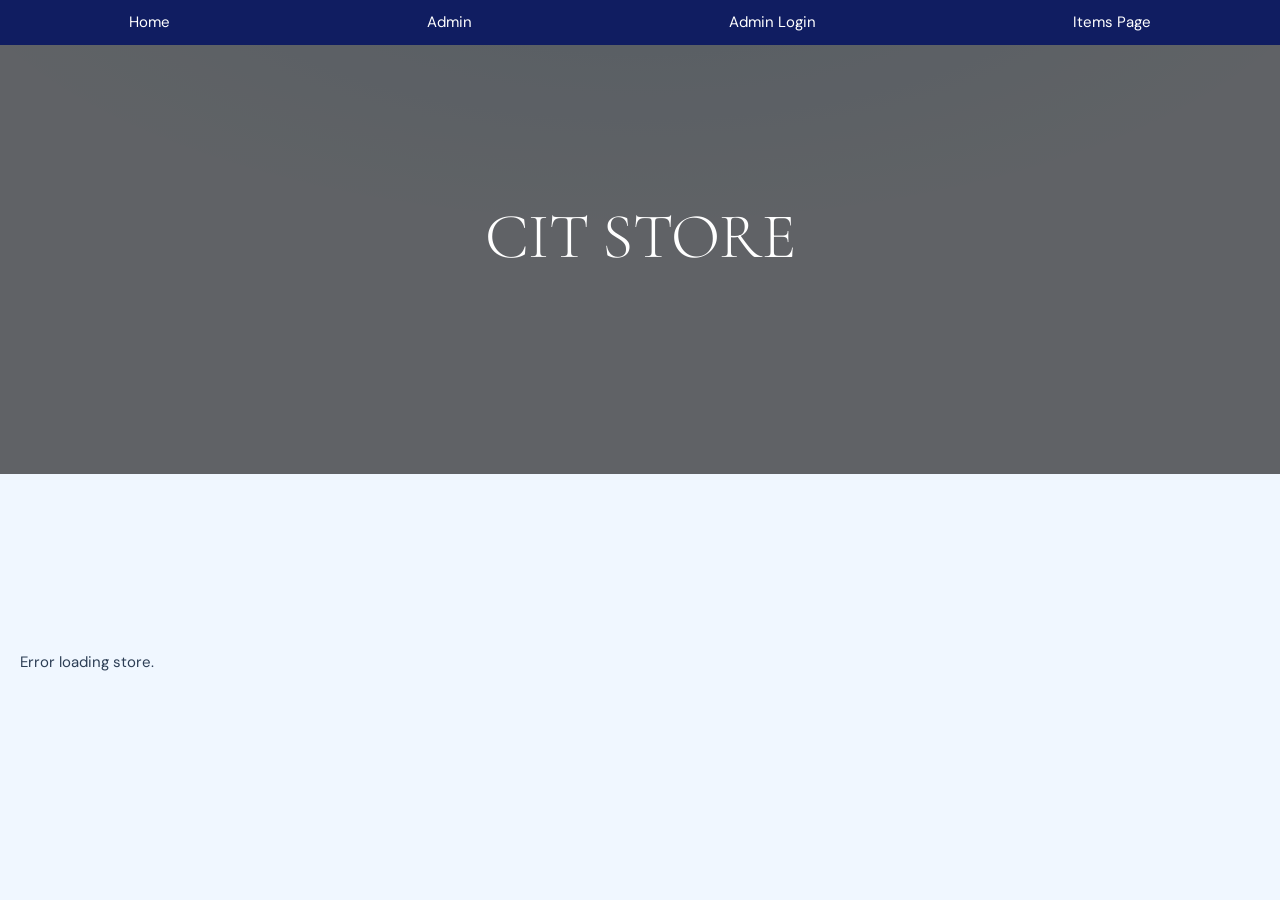
<file: index.html>
<!DOCTYPE html>
<html>

<head>
  <title>CIT Store</title>
  <link rel="stylesheet" href="store.css">

  <!-- Navigation bar at the top -->
<nav>
  <ul>
    <div class= "header-container">
    <a href="index.html">Home</a>
    <a href="admin.html">Admin</a>
    <a href="loginpage.html">Admin Login</a>
    <a href="items.html">Items Page</a>
    </div>
  </ul>
</nav>

</head>
<div class="banner-container">
  <div style="background-color: rgba(0, 0, 0, 0.6); color: white; padding: 200px; text-align: center;">
      <!-- Video Element -->
  <video autoplay muted loop  class="back-video">
      <source src="banner videos.mp4" type="video/mp4">
  </video>
  
  <!-- Banner Text/Content -->
  <div class="content">
      <h1>CIT STORE</h1>
  </div>
</div>
</div>
<div id="list" class="product-grid"></div>
<template id="product-template">
  <div class ="product-card">
    <div class="product-card__image">
      <img src="" alt="">
      <div class="product-card__badge">NEW</div>
    </div>

    <div class="product-card__body">
      <div class="product-card__category"></div>
      <div class="product-card__name"></div>

      <div class="product-card__footer">
        <div class="product-card__price"></div>
        <button class="product-card__add">+</button>
      </div>
    </div>
  </div>
</template>
<script>
const scriptURL = "https://script.google.com/macros/s/AKfycbyljcQ1Kd-PN78c2f0k-t8wreE7nDR0hpH4hh38KkS4tlhm0aHn8gl9zmAffLMnKxekFA/exec";
function renderProducts(products) {
  const list = document.getElementById("list");
  const template = document.getElementById("product-template");
  list.innerHTML = "";
  
  products.forEach(item => {
    const clone = template.content.cloneNode(true);
    const el = (sel) => clone.querySelector(sel);
    el("img").src = item.image || "https://animeape.com/wp-content/uploads/2024/03/Link-The-Legend-of-Zelda_Zip-Hoodie-Jacket-BACK-mockup.jpg";
    el("img").alt = item.name;
    
    el(".product-card__category").textContent = item.category || "Items";
    el(".product-card__name").textContent = item.name;
    el(".product-card__price").textContent = `$${item.price}`;
    const card = el(".product-card");
    card.onclick = () =>
      window.location.href = "item.html?id=" + item.id;
    list.appendChild(clone)
  });
}
document.addEventListener("DOMContentLoaded", () => {
  loadItems();
});
function loadItems() {
  const list = document.getElementById("list");
  list.innerHTML = "Loading items...";
  const callbackName = "jsonpCallback_" + Math.floor(Math.random() * 1000000);
  const script = document.createElement("script");
  window[callbackName] = function(data) {
    list.innerHTML = "";
    if (!data || data.length === 0) {
      list.innerHTML = "No items found.";
      cleanup();
      return;
    }
    renderProducts(data);
    cleanup();
  };

  script.onerror = function() {
    list.innerHTML = "Error loading store.";
    cleanup();
  };
  function cleanup() {
    if (document.body.contains(script)) {
      document.body.removeChild(script);
    }
    delete window[callbackName];
  }
  script.src = `${scriptURL}?action=getItems&callback=${callbackName}`;
  document.body.appendChild(script);
}
</script>
</body>
</html>
</file>
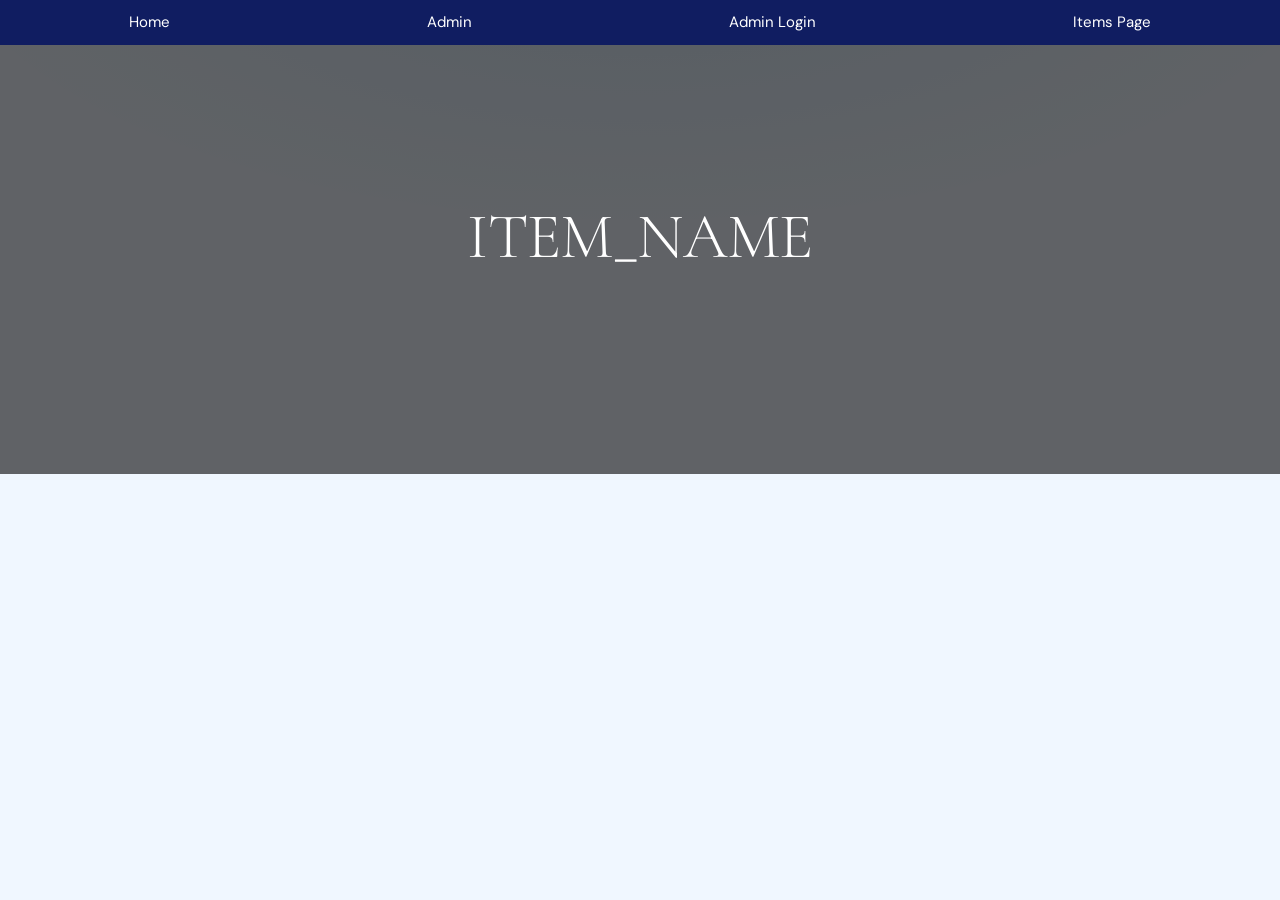
<file: items.html>
<!DOCTYPE html>
<html>
<head>
  <title>CIT Store Item</title>
  <link rel="stylesheet" href="store.css">

  <nav>
    <ul>
      <div class= "header-container">
      <a href="index.html">Home</a>
      <a href="admin.html">Admin</a>
      <a href="loginpage.html">Admin Login</a>
      <a href="items.html">Items Page</a>
      </div>
    </ul>
  </nav>
</head>
<body>
<div id="item"></div>
<div class="banner-container">
  <div style="background-color: rgba(0, 0, 0, 0.6); color: white; padding: 200px; text-align: center;">
      <!-- Video Element -->
  <video autoplay muted loop  class="back-video">
      <source src="banner videos.mp4" type="video/mp4">
  </video>
  
  <!-- Banner Text/Content -->
  <div class="content">
      <h1>ITEM_NAME</h1>
  </div>
</div>
<script>
const APPSCRIPT = "https://script.google.com/macros/s/AKfycbyljcQ1Kd-PN78c2f0k-t8wreE7nDR0hpH4hh38KkS4tlhm0aHn8gl9zmAffLMnKxekFA/exec";
let params = new URLSearchParams(window.location.search);
let id = params.get("id");
fetch(APPSCRIPT)
  .then(res => res.json())
  .then(items => {
    let item = items.find(i=>i.id == id);
    let container = document.getElementById("item");
    if (item) {
      container.innerHTML = `
        <h1>${item.name}</h1>
        <p>Price: $${item.price}</p>
      `;
     } else {
      container.innerHTML = "Item Not Found";
    }
  });
</script>
</body>
</html>
</file>
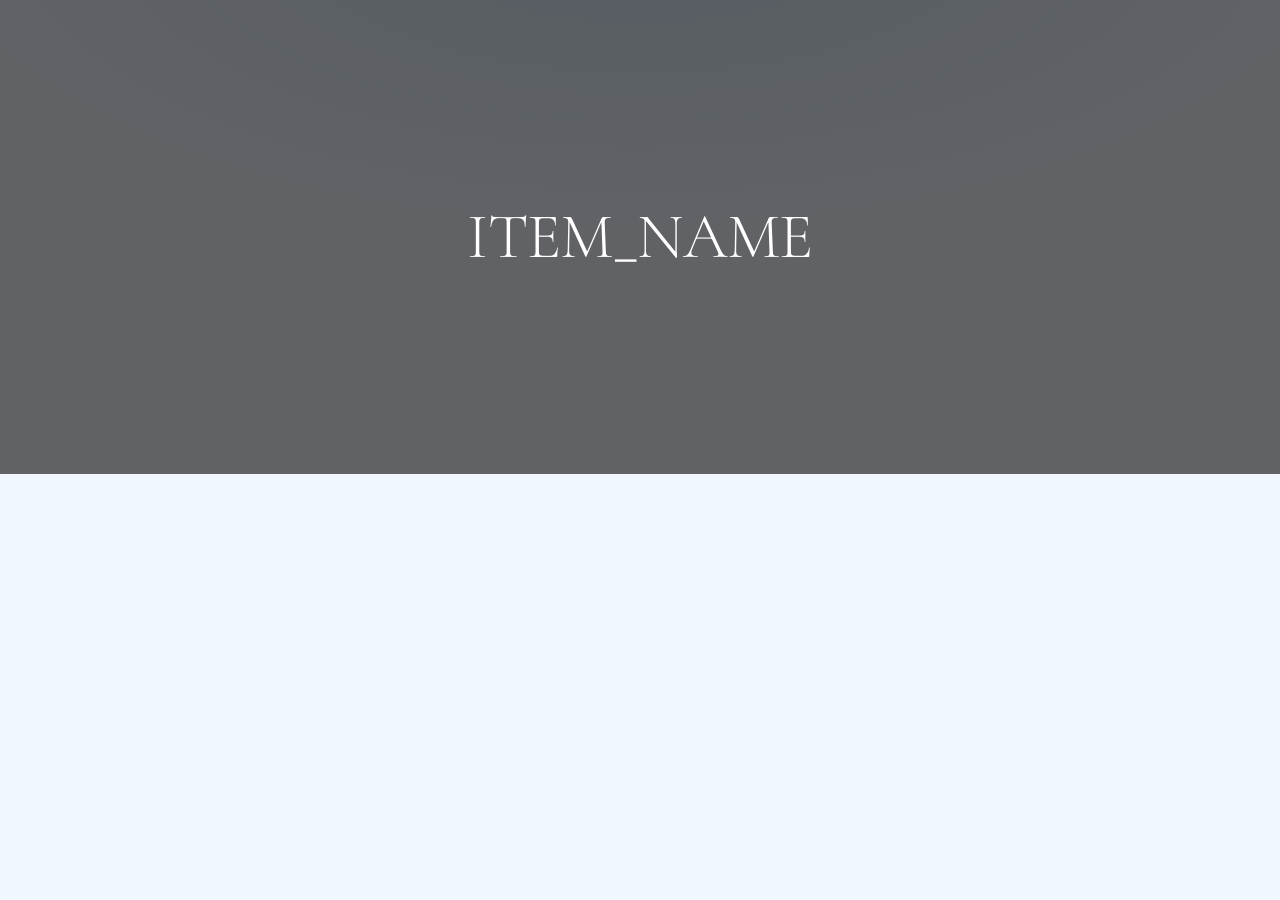
<file: itemsdev.html>
<!DOCTYPE html>
<html>
<head>
  <title>CIT Store Item</title>
  <link rel="stylesheet" href="store.css">
</head>
<body>
<div id="item"></div>
<div class="banner-container">
  <div style="background-color: rgba(0, 0, 0, 0.6); color: white; padding: 200px; text-align: center;">
      <!-- Video Element -->
  <video autoplay muted loop  class="back-video">
      <source src="banner videos.mp4" type="video/mp4">
  </video>
  
  <!-- Banner Text/Content -->
  <div class="content">
      <h1>ITEM_NAME</h1>
  </div>
</div>
<script>
const APPSCRIPT = "https://script.google.com/macros/s/AKfycbyljcQ1Kd-PN78c2f0k-t8wreE7nDR0hpH4hh38KkS4tlhm0aHn8gl9zmAffLMnKxekFA/exec";
let params = new URLSearchParams(window.location.search);
let id = params.get("id");
fetch(APPSCRIPT)
  .then(res => res.json())
  .then(items => {
    let item = items.find(i=>i.id == id);
    let container = document.getElementById("item");
    if (item) {
      container.innerHTML = `
        <h1>${item.name}</h1>
        <p>Price: $${item.price}</p>
      `;
     } else {
      container.innerHTML = "Item Not Found";
    }
  });
</script>
</body>
</html>
</file>
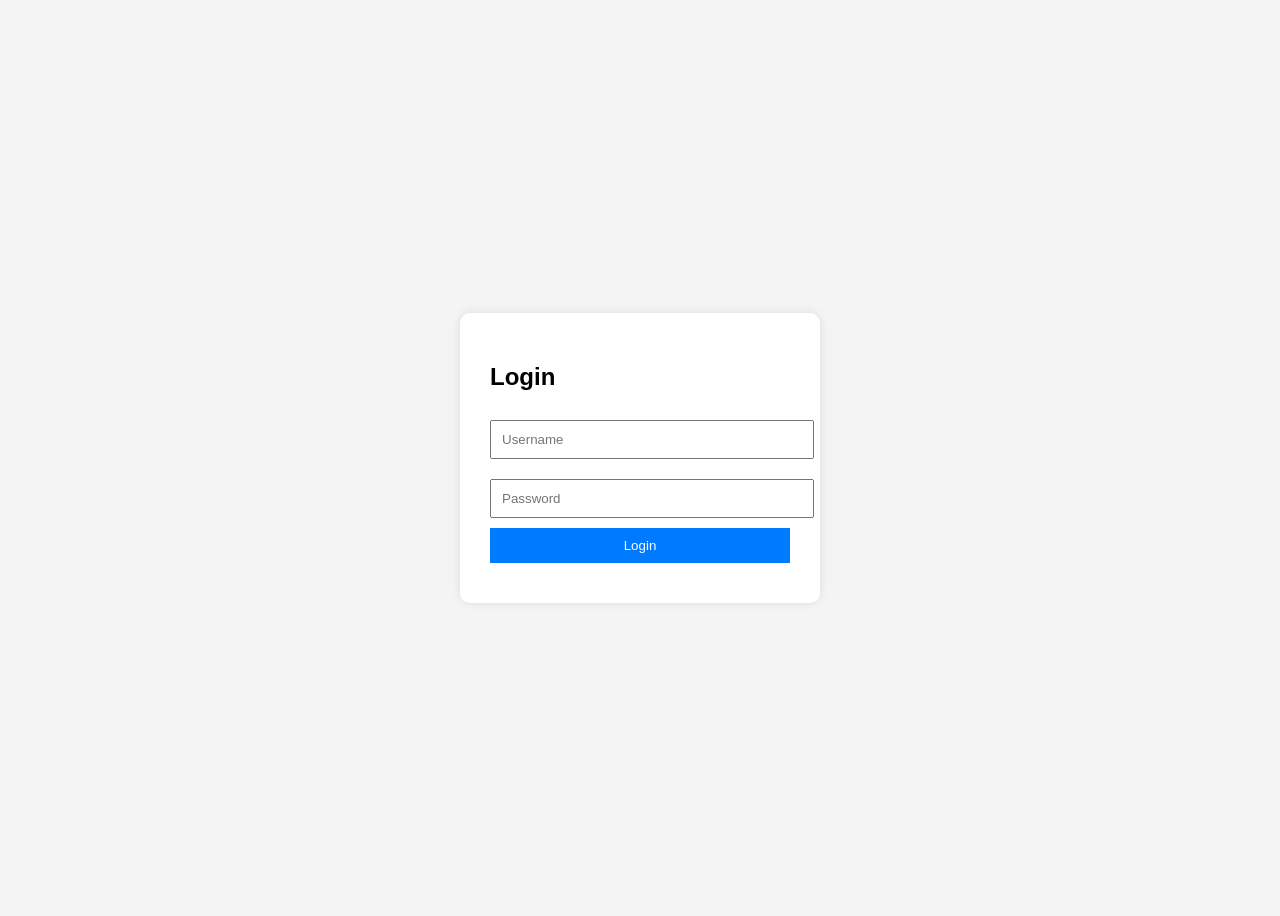
<file: loginpagedev.html>
<!DOCTYPE html>
<html>
<head>
  <title>Login</title>
  <style>
    body {
      font-family: Arial;
      display: flex;
      justify-content: center;
      align-items: center;
      height: 100vh;
      background: #f4f4f4;
    }

    .login-box {
      background: white;
      padding: 30px;
      border-radius: 10px;
      box-shadow: 0 0 10px rgba(0,0,0,0.1);
      width: 300px;
    }

    input {
      width: 100%;
      padding: 10px;
      margin: 10px 0;
    }

    button {
      width: 100%;
      padding: 10px;
      background: #007BFF;
      color: white;
      border: none;
      cursor: pointer;
    }

    #message {
      margin-top: 10px;
      color: red;
    }
  </style>
</head>
<body>

<div class="login-box">
  <h2>Login</h2>
  <input type="text" id="username" placeholder="Username">
  <input type="password" id="password" placeholder="Password">
  <button onclick="login()">Login</button>
  <div id="message"></div>
</div>

<script>
    const scriptURL = "https://script.google.com/macros/s/AKfycbyljcQ1Kd-PN78c2f0k-t8wreE7nDR0hpH4hh38KkS4tlhm0aHn8gl9zmAffLMnKxekFA/exec";
  async function login() {
    const username = document.getElementById("username").value;
    const password = document.getElementById("password").value;

    const response = await fetch("YOUR_WEB_APP_URL", {
      method: "POST",
      body: JSON.stringify({ username, password })
    });

    const result = await response.json();

    if (result.status === "success") {
      document.getElementById("message").style.color = "green";
      document.getElementById("message").innerText = result.message;

      // redirect example
      // window.location.href = "dashboard.html";
    } else {
      document.getElementById("message").innerText = result.message;
    }
  }
</script>

</body>
</html>
</file>
<file: store.css>
@import url('https://fonts.googleapis.com/css2?family=Cormorant+Garamond:ital,wght@0,300;0,400;0,600;1,300;1,400&family=DM+Sans:wght@300;400;500&display=swap');

/* ── Design Tokens ─────────────────────────────── */
:root {
  --blue-deep:    #0a1628;
  --blue-navy:    #0f2a4a;
  --blue-mid:     #101D61; /* CIT Blue */
  --blue-bright:  #2b7fd4;
  --blue-sky:     #5baef0;
  --blue-mist:    #a8d4f5;
  --blue-foam:    #dceefa;
  --blue-ice:     #f0f7ff;
  --white:        #ffffff;
  --sand:         #f8f5f0;

  --text-dark:    #ffffff;
  --text-body:    #2c3e55;
  --text-muted:   #7a96b0;

  --font-display: 'Cormorant Garamond', Georgia, serif;
  --font-body:    'DM Sans', sans-serif;

  --radius-sm:    6px;
  --radius-md:    14px;
  --radius-lg:    1000px;
  --radius-full:  9999px;

  --shadow-soft:  0 2px 20px rgba(10, 22, 40, 0.08);
  --shadow-card:  0 8px 40px rgba(10, 22, 40, 0.12);
  --shadow-hover: 0 20px 60px rgba(10, 22, 40, 0.18);

  --transition:   all 0.3s cubic-bezier(0.4, 0, 0.2, 1);
}

/* ── Reset & Base ───────────────────────────────── */
*, *::before, *::after {
  box-sizing: border-box;
  margin: 0;
  padding: 0;
}
.banner-container {
  position: relative;
  width: 100%;
  height: 70vh;
  overflow: hidden;
}
.header-container{
  display: flex;
  justify-content: space-around;
  align-items: center;
  color: white;
  padding-top: 10px;
  padding-bottom: 10px;

}

nav {
  position: fixed;
  top: 0;
  z-index: 2;
  width: 100%;
  background-color: var(--blue-mid);

}

.back-video {
  position: absolute;
  right: 0;
  bottom: 0;
  min-width: 20%;
  min-height: 10%;
  z-index: -1; /* Pushes video behind content */
  object-fit: cover; /* Ensures video covers area without stretching */}

.banner-content {
  position: relative;
  z-index: 1; /* Keeps text above video */
  text-align: center;
  display: flex;
  justify-content: center;
  font-size: 100px; 
}
.overlay {
  position: absolute;
  top: 0;
  left: 0;
  width: 100%;
  height: 70%;
  background-color: rgba(0, 0, 0, 0.5); /* Black with 50% transparency */
  z-index: 1; /* Ensures it stays on top of the image */
}
html {
  scroll-behavior: smooth;
  -webkit-font-smoothing: antialiased;
}

body {
  font-family: var(--font-body);
  font-size: 15px;
  line-height: 1.65;
  color: var(--text-body);
  background-color: var(--blue-ice);
  background-image:
    radial-gradient(ellipse 80% 50% at 50% -10%, rgba(43, 127, 212, 0.12) 0%, transparent 70%);
  min-height: 100vh;
}

img { display: block; max-width: 100%; }
a  { color: inherit; text-decoration: none; }
ul { list-style: none; }

/* ── Typography ─────────────────────────────────── */
h1, h2, h3, h4 {
  font-family: var(--font-display);
  font-weight: 300;
  line-height: 1.15;
  color: var(--text-dark);
  letter-spacing: -0.01em;
}

h1 { font-size: clamp(2.6rem, 5vw, 4.2rem); }
h2 { font-size: clamp(2rem, 3.5vw, 3rem); }
h3 { font-size: 1.55rem; font-weight: 400; }
h4 { font-size: 1.1rem; font-weight: 600; }

p  { color: var(--text-body); max-width: 60ch; }

.label {
  font-size: 0.7rem;
  font-weight: 500;
  letter-spacing: 0.18em;
  text-transform: uppercase;
  color: var(--blue-bright);
}

/* ── Layout Utilities ───────────────────────────── */
.container {
  width: min(1200px, 100% - 3rem);
  margin-inline: auto;
}

.grid-2 { display: grid; grid-template-columns: repeat(2, 1fr); gap: 2rem; }
.grid-3 { display: grid; grid-template-columns: repeat(3, 1fr); gap: 1.5rem; }
.grid-4 { display: grid; grid-template-columns: repeat(4, 1fr); gap: 1.25rem; }

.flex        { display: flex; }
.flex-center { display: flex; align-items: center; justify-content: center; }
.flex-between{ display: flex; align-items: center; justify-content: space-between; }
.gap-sm { gap: 0.5rem; }
.gap-md { gap: 1rem; }
.gap-lg { gap: 2rem; }

.text-center { text-align: center; }

/* ── Navigation ─────────────────────────────────── */
.nav {
  position: sticky;
  top: 0;
  z-index: 100;
  background: rgba(240, 247, 255, 0.85);
  backdrop-filter: blur(18px);
  -webkit-backdrop-filter: blur(18px);
  border-bottom: 1px solid rgba(91, 174, 240, 0.2);
}

.nav__inner {
  display: flex;
  align-items: center;
  justify-content: space-between;
  height: 68px;
}

.nav__logo {
  font-family: var(--font-display);
  font-size: 1.55rem;
  font-weight: 600;
  color: var(--blue-deep);
  letter-spacing: 0.02em;
}

.nav__logo span {
  color: var(--blue-bright);
}

.nav__links {
  display: flex;
  align-items: center;
  gap: 2.5rem;
}

.nav__links a {
  font-size: 0.85rem;
  font-weight: 400;
  color: var(--text-body);
  letter-spacing: 0.04em;
  transition: var(--transition);
  position: relative;
}

.nav__links a::after {
  content: '';
  position: absolute;
  bottom: -4px;
  left: 0;
  width: 0;
  height: 1px;
  background: var(--blue-bright);
  transition: width 0.3s ease;
}

.nav__links a:hover { color: var(--blue-deep); }
.nav__links a:hover::after { width: 100%; }

.nav__actions {
  display: flex;
  align-items: center;
  gap: 1rem;
}

.nav__icon-btn {
  width: 40px;
  height: 40px;
  border-radius: var(--radius-full);
  border: 1px solid rgba(91, 174, 240, 0.3);
  background: transparent;
  cursor: pointer;
  display: flex;
  align-items: center;
  justify-content: center;
  color: var(--blue-mid);
  font-size: 1rem;
  transition: var(--transition);
}

.nav__icon-btn:hover {
  background: var(--blue-foam);
  border-color: var(--blue-sky);
  color: var(--blue-deep);
}

.cart-badge {
  position: relative;
}

.cart-badge::after {
  content: '3';
  position: absolute;
  top: -4px;
  right: -4px;
  width: 16px;
  height: 16px;
  background: var(--blue-bright);
  color: white;
  font-size: 0.6rem;
  font-weight: 500;
  border-radius: var(--radius-full);
  display: flex;
  align-items: center;
  justify-content: center;
  line-height: 1;
  text-align: center;
  padding-top: 1px;
}

/* ── Hero ────────────────────────────────────────── */
.hero {
  padding: 7rem 0 5rem;
  position: relative;
  overflow: hidden;
}

.hero::before {
  content: '';
  position: absolute;
  top: -40%;
  right: -20%;
  width: 700px;
  height: 700px;
  background: radial-gradient(circle, rgba(43, 127, 212, 0.1) 0%, transparent 65%);
  pointer-events: none;
}

.hero__inner {
  display: grid;
  grid-template-columns: 1fr 1fr;
  gap: 4rem;
  align-items: center;
}

.hero__eyebrow {
  margin-bottom: 1.25rem;
}

.hero__title {
  margin-bottom: 1.5rem;
}

.hero__title em {
  font-style: italic;
  color: var(--blue-bright);
}

.hero__desc {
  font-size: 1.05rem;
  margin-bottom: 2.5rem;
  color: var(--text-muted);
}

.hero__cta {
  display: flex;
  align-items: center;
  gap: 1rem;
  flex-wrap: wrap;
}

.hero__image {
  position: relative;
  border-radius: var(--radius-lg);
  overflow: hidden;
  aspect-ratio: 4 / 5;
  background: linear-gradient(135deg, var(--blue-foam) 0%, var(--blue-mist) 100%);
  box-shadow: var(--shadow-card);
}

.hero__image img {
  width: 100%;
  height: 100%;
  object-fit: cover;
  transition: transform 0.6s ease;
}

.hero__image:hover img {
  transform: scale(1.03);
}

/* ── Buttons ─────────────────────────────────────── */
.btn {
  display: inline-flex;
  align-items: center;
  gap: 0.5rem;
  padding: 0.85rem 2rem;
  border-radius: var(--radius-full);
  font-family: var(--font-body);
  font-size: 0.85rem;
  font-weight: 500;
  letter-spacing: 0.04em;
  cursor: pointer;
  border: none;
  transition: var(--transition);
  white-space: nowrap;
}

.btn-primary {
  background: var(--blue-deep);
  color: var(--white);
  box-shadow: 0 4px 20px rgba(10, 22, 40, 0.25);
}

.btn-primary:hover {
  background: var(--blue-navy);
  box-shadow: 0 8px 30px rgba(10, 22, 40, 0.35);
  transform: translateY(-2px);
}

.btn-outline {
  background: transparent;
  color: var(--blue-deep);
  border: 1.5px solid rgba(10, 22, 40, 0.2);
}

.btn-outline:hover {
  background: var(--blue-foam);
  border-color: var(--blue-sky);
  transform: translateY(-2px);
}

.btn-blue {
  background: var(--blue-bright);
  color: var(--white);
  box-shadow: 0 4px 20px rgba(43, 127, 212, 0.35);
}

.btn-blue:hover {
  background: var(--blue-mid);
  box-shadow: 0 8px 30px rgba(43, 127, 212, 0.4);
  transform: translateY(-2px);
}

.btn-sm {
  padding: 0.55rem 1.25rem;
  font-size: 0.78rem;
}

.btn-lg {
  padding: 1.1rem 2.6rem;
  font-size: 0.9rem;
}

/* ── Section Headers ────────────────────────────── */
.section-header {
  margin-bottom: 3rem;
}

.section-header.centered {
  text-align: center;
  display: flex;
  flex-direction: column;
  align-items: center;
}

.section-header .label {
  margin-bottom: 0.75rem;
}

.section-header h2 {
  margin-bottom: 0.75rem;
}

.section-header p {
  color: var(--text-muted);
  font-size: 1rem;
  max-width: 48ch;
}

/* ── Product Card ────────────────────────────────── */
.product-card {
  background: var(--white);
  border-radius: var(--radius-md);
  overflow: hidden;
  box-shadow: var(--shadow-soft);
  transition: var(--transition);
  cursor: pointer;
  border: 1px solid rgba(168, 212, 245, 0.25);
}

.product-card:hover {
  box-shadow: var(--shadow-hover);
  transform: translateY(-6px);
}

.product-card__image {
  aspect-ratio: 1;
  overflow: hidden;
  background: var(--blue-ice);
  position: relative;
}

.product-card__image img {
  width: 100%;
  height: 100%;
  object-fit: cover;
  transition: transform 0.5s ease;
}

.product-card:hover .product-card__image img {
  transform: scale(1.06);
}

.product-card__badge {
  position: absolute;
  top: 12px;
  left: 12px;
  background: var(--blue-bright);
  color: white;
  font-size: 0.65rem;
  font-weight: 500;
  letter-spacing: 0.1em;
  text-transform: uppercase;
  padding: 4px 10px;
  border-radius: var(--radius-full);
}

.product-card__badge.sale {
  background: #e05c5c;
}

.product-card__wishlist {
  position: absolute;
  top: 12px;
  right: 12px;
  width: 34px;
  height: 34px;
  background: rgba(255,255,255,0.85);
  backdrop-filter: blur(6px);
  border-radius: var(--radius-full);
  display: flex;
  align-items: center;
  justify-content: center;
  font-size: 0.85rem;
  color: var(--text-muted);
  opacity: 0;
  transition: var(--transition);
  cursor: pointer;
}

.product-card:hover .product-card__wishlist {
  opacity: 1;
}

.product-card__wishlist:hover {
  color: #e05c5c;
}

.product-card__body {
  padding: 1.25rem;
}

.product-card__category {
  font-size: 0.7rem;
  font-weight: 500;
  letter-spacing: 0.12em;
  text-transform: uppercase;
  color: var(--text-muted);
  margin-bottom: 0.35rem;
}

.product-card__name {
  font-family: var(--font-display);
  font-size: 1.15rem;
  font-weight: 400;
  color: var(--text-dark);
  margin-bottom: 0.75rem;
  line-height: 1.25;
}

.product-card__footer {
  display: flex;
  align-items: center;
  justify-content: space-between;
  gap: 0.5rem;
}

.product-card__price {
  font-size: 1.05rem;
  font-weight: 500;
  color: var(--blue-deep);
}

.product-card__price .original {
  font-size: 0.82rem;
  color: var(--text-muted);
  text-decoration: line-through;
  font-weight: 400;
  margin-right: 0.35rem;
}

.product-card__add {
  width: 36px;
  height: 36px;
  border-radius: var(--radius-full);
  background: var(--blue-ice);
  border: 1.5px solid var(--blue-foam);
  color: var(--blue-mid);
  font-size: 1.2rem;
  display: flex;
  align-items: center;
  justify-content: center;
  cursor: pointer;
  transition: var(--transition);
}

.product-card__add:hover {
  background: var(--blue-bright);
  border-color: var(--blue-bright);
  color: white;
}

.product-grid {
  display: grid;
  grid-template-columns: repeat(3, 1fr);
  gap: 20px;
  padding: 20px;
}

/* ── Banner / Promo Strip ───────────────────────── */
.promo-strip {
  background: var(--blue-deep);
  color: var(--blue-mist);
  text-align: center;
  padding: 0.7rem 1rem;
  font-size: 0.78rem;
  letter-spacing: 0.08em;
}

.promo-strip strong {
  color: var(--white);
}

/* ── Category Pills ─────────────────────────────── */
.category-pill {
  display: inline-flex;
  align-items: center;
  gap: 0.4rem;
  padding: 0.5rem 1.25rem;
  border-radius: var(--radius-full);
  font-size: 0.82rem;
  font-weight: 400;
  border: 1.5px solid rgba(91, 174, 240, 0.3);
  background: var(--white);
  color: var(--text-body);
  cursor: pointer;
  transition: var(--transition);
}

.category-pill:hover,
.category-pill.active {
  background: var(--blue-bright);
  border-color: var(--blue-bright);
  color: var(--white);
}

.category-pills {
  display: flex;
  flex-wrap: wrap;
  gap: 0.6rem;
  margin-bottom: 2.5rem;
}

/* ── Feature Card ────────────────────────────────── */
.feature-card {
  padding: 2rem;
  background: var(--white);
  border-radius: var(--radius-md);
  border: 1px solid rgba(168, 212, 245, 0.3);
  transition: var(--transition);
}

.feature-card:hover {
  border-color: var(--blue-sky);
  box-shadow: var(--shadow-card);
}

.feature-card__icon {
  width: 48px;
  height: 48px;
  border-radius: var(--radius-sm);
  background: var(--blue-ice);
  display: flex;
  align-items: center;
  justify-content: center;
  font-size: 1.4rem;
  margin-bottom: 1.25rem;
}

.feature-card h4 {
  margin-bottom: 0.5rem;
  font-size: 1rem;
  font-family: var(--font-body);
  font-weight: 500;
}

.feature-card p {
  font-size: 0.875rem;
  color: var(--text-muted);
  max-width: none;
}

/* ── Section Spacing ─────────────────────────────── */
.section { padding: 5rem 0; }
.section--sm { padding: 3rem 0; }
.section--lg { padding: 7rem 0; }

.section--tinted {
  background: linear-gradient(180deg, var(--blue-ice) 0%, var(--white) 100%);
}

.section--dark {
  background: var(--blue-deep);
  color: var(--white);
}

.section--dark h2,
.section--dark h3,
.section--dark p {
  color: var(--white);
}

.section--dark .label {
  color: var(--blue-sky);
}

/* ── Banner Card ─────────────────────────────────── */
.banner {
  background: linear-gradient(135deg, var(--blue-navy) 0%, var(--blue-mid) 100%);
  border-radius: var(--radius-lg);
  padding: 4rem;
  display: grid;
  grid-template-columns: 1fr 1fr;
  gap: 2rem;
  align-items: center;
  overflow: hidden;
  position: relative;
}

.banner::before {
  content: '';
  position: absolute;
  top: -30%;
  right: -10%;
  width: 400px;
  height: 400px;
  border-radius: 50%;
  background: rgba(91, 174, 240, 0.12);
}

.banner h2,
.banner p {
  color: var(--white);
  position: relative;
  z-index: 1;
}

.banner p {
  color: var(--blue-mist);
  margin-top: 0.75rem;
}

.banner__actions {
  position: relative;
  z-index: 1;
  display: flex;
  justify-content: flex-end;
  align-items: center;
  gap: 1rem;
}


/* ── Form Elements ───────────────────────────────── */
.input {
  width: 100%;
  padding: 0.85rem 1.25rem;
  border: 1.5px solid rgba(168, 212, 245, 0.5);
  border-radius: var(--radius-sm);
  font-family: var(--font-body);
  font-size: 0.9rem;
  color: var(--text-dark);
  background: var(--white);
  outline: none;
  transition: var(--transition);
}

.input:focus {
  border-color: var(--blue-bright);
  box-shadow: 0 0 0 4px rgba(43, 127, 212, 0.1);
}

.input::placeholder { color: var(--text-muted); }

.input-group {
  display: flex;
  gap: 0;
  border-radius: var(--radius-full);
  overflow: hidden;
  border: 1.5px solid rgba(168, 212, 245, 0.5);
  background: var(--white);
}

.input-group .input {
  border: none;
  border-radius: 0;
  box-shadow: none;
}

.input-group .btn {
  border-radius: 0;
  flex-shrink: 0;
}

/* ── Rating Stars ────────────────────────────────── */
.stars {
  display: inline-flex;
  gap: 2px;
  color: #f5c842;
  font-size: 0.75rem;
}

.rating-count {
  font-size: 0.78rem;
  color: var(--text-muted);
  margin-left: 0.35rem;
}

/* ── Divider ─────────────────────────────────────── */
.divider {
  height: 1px;
  background: linear-gradient(90deg, transparent, rgba(91, 174, 240, 0.3), transparent);
  margin: 2.5rem 0;
}

/* ── Toast / Notification ────────────────────────── */
.toast {
  position: fixed;
  bottom: 2rem;
  right: 2rem;
  background: var(--blue-deep);
  color: var(--white);
  padding: 1rem 1.5rem;
  border-radius: var(--radius-md);
  box-shadow: var(--shadow-card);
  font-size: 0.875rem;
  display: flex;
  align-items: center;
  gap: 0.75rem;
  z-index: 1000;
  animation: slideUp 0.3s ease;
}

@keyframes slideUp {
  from { opacity: 0; transform: translateY(1rem); }
  to   { opacity: 1; transform: translateY(0); }
}

/* ── Footer ──────────────────────────────────────── */
.footer {
  background: var(--blue-deep);
  color: var(--blue-mist);
  padding: 4rem 0 2rem;
}

.footer__grid {
  display: grid;
  grid-template-columns: 1.5fr 1fr 1fr 1fr;
  gap: 3rem;
  margin-bottom: 3rem;
}

.footer__brand .nav__logo {
  color: var(--white);
  margin-bottom: 1rem;
  display: block;
}

.footer__brand p {
  font-size: 0.875rem;
  color: var(--blue-mist);
  max-width: 28ch;
}

.footer__col h4 {
  color: var(--white);
  font-family: var(--font-body);
  font-size: 0.8rem;
  font-weight: 500;
  letter-spacing: 0.12em;
  text-transform: uppercase;
  margin-bottom: 1.25rem;
}

.footer__col ul {
  display: flex;
  flex-direction: column;
  gap: 0.6rem;
}

.footer__col ul a {
  font-size: 0.875rem;
  color: var(--blue-mist);
  transition: color 0.2s;
}

.footer__col ul a:hover {
  color: var(--white);
}

.footer__bottom {
  padding-top: 2rem;
  border-top: 1px solid rgba(91, 174, 240, 0.15);
  display: flex;
  align-items: center;
  justify-content: space-between;
  font-size: 0.78rem;
  color: rgba(168, 212, 245, 0.5);
}

/* ── Scroll Animations ───────────────────────────── */
@keyframes fadeInUp {
  from { opacity: 0; transform: translateY(24px); }
  to   { opacity: 1; transform: translateY(0); }
}

.animate-in {
  animation: fadeInUp 0.6s ease both;
}

.delay-1 { animation-delay: 0.1s; }
.delay-2 { animation-delay: 0.2s; }
.delay-3 { animation-delay: 0.3s; }
.delay-4 { animation-delay: 0.4s; }

/* ── Responsive ──────────────────────────────────── */
@media (max-width: 1024px) {
  .grid-4 { grid-template-columns: repeat(2, 1fr); }
  .footer__grid { grid-template-columns: 1fr 1fr; gap: 2rem; }
}

@media (max-width: 768px) {
  .hero__inner  { grid-template-columns: 1fr; }
  .hero { padding: 4rem 0 3rem; }
  .hero__image  { display: none; }
  .grid-2 { grid-template-columns: 1fr; }
  .grid-3 { grid-template-columns: repeat(2, 1fr); }
  .banner { grid-template-columns: 1fr; padding: 2.5rem; }
  .banner__actions { justify-content: flex-start; }
  .footer__grid { grid-template-columns: 1fr; gap: 1.5rem; }
  .footer__bottom { flex-direction: column; gap: 0.75rem; text-align: center; }
  .nav__links { display: none; }
}

@media (max-width: 480px) {
  .grid-3, .grid-4 { grid-template-columns: 1fr; }
}
</file>
